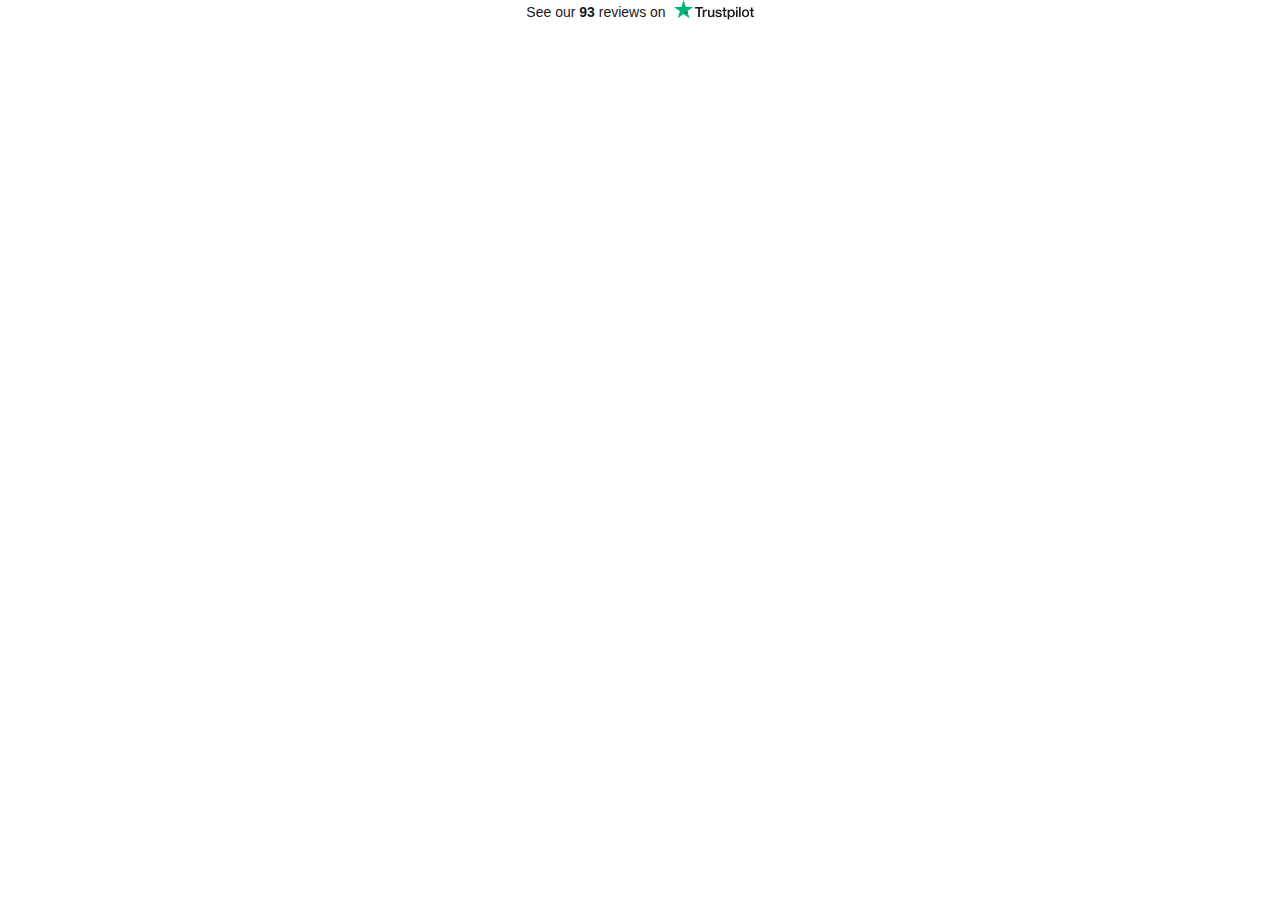
<file: index_files/index.html>
<!DOCTYPE html>
<!-- saved from url=(0212)https://widget.trustpilot.com/trustboxes/5419b6a8b0d04a076446a9ad/index.html?templateId=5419b6a8b0d04a076446a9ad&businessunitId=5d080d64e2f3610001bbe9ae#locale=en-US&styleHeight=24px&styleWidth=100%25&theme=light -->
<html><head><meta http-equiv="Content-Type" content="text/html; charset=UTF-8">
    <title>Trustpilot Custom Widget</title>
    
    <meta name="robots" content="noindex">
    <style>
html,body,div,span,applet,object,iframe,h1,h2,h3,h4,h5,h6,p,blockquote,pre,a,abbr,acronym,address,big,cite,code,del,dfn,em,img,ins,kbd,q,s,samp,small,strike,strong,sub,sup,tt,var,b,u,i,center,dl,dt,dd,ol,ul,li,fieldset,form,label,legend,table,caption,tbody,tfoot,thead,tr,th,td,article,aside,canvas,details,embed,figure,figcaption,footer,header,hgroup,menu,nav,output,ruby,section,summary,time,mark,audio,video{border:0;font:inherit;font-size:100%;margin:0;padding:0;vertical-align:baseline}article,aside,details,figcaption,figure,footer,header,hgroup,menu,nav,section{display:block}body{line-height:1}ol,ul{list-style:none}blockquote,q{quotes:none}blockquote::before,blockquote::after,q::before,q::after{content:"";content:none}table{border-collapse:collapse;border-spacing:0}body{font-family:"Helvetica Neue","Helvetica","Arial","sans-serif";font-size:12px}b,strong{font-weight:700}.tp-widget-empty-horizontal__title,.tp-widget-empty-vertical__title,.bold-underline{font-family:"Helvetica Neue","Helvetica","Arial","sans-serif";font-weight:500}@media all and (-ms-high-contrast: none),(-ms-high-contrast: active){.tp-widget-empty-horizontal__title,.tp-widget-empty-vertical__title,.bold-underline{font-weight:600}}*,::after,::before{box-sizing:border-box}.hidden{display:none}.tp-widget-loader,.tp-widget-fallback{left:50%;position:absolute;top:50%;transform:translate(-50%, -50%)}#fallback-logo{display:none}.no-svg #fallback-logo{display:inline-block}.tp-widget-wrapper{height:100%;margin:0 auto;max-width:750px;position:relative}@media screen and (min-width: 750px){.tp-widget-wrapper--fullwidth{max-width:100%}.tp-widget-wrapper--fullwidth .tp-widget-attributes-scores-wrapper{border-bottom:1px solid #d6d6d6;display:-ms-grid;display:grid;-ms-grid-columns:1fr 1fr;grid-template-columns:1fr 1fr;grid-gap:16px}.tp-widget-wrapper--fullwidth .tp-widget-attributes-scores-wrapper .tp-widget-scores,.tp-widget-wrapper--fullwidth .tp-widget-attributes-scores-wrapper .tp-widget-attributes{border-bottom:none}.tp-widget-wrapper--fullwidth .tp-widget-attributes-scores-wrapper .tp-widget-scores{-ms-grid-row:1;grid-row:1}}.tp-stars .tp-star__canvas,.tp-stars .tp-star__canvas--half{fill:#dcdce6}.tp-stars .tp-star__shape{fill:#fff}.tp-stars--1 .tp-star:nth-of-type(-n + 1) .tp-star__canvas,.tp-stars--1 .tp-star:nth-of-type(-n + 1) .tp-star__canvas--half{fill:#ff3722}.tp-stars--2 .tp-star:nth-of-type(-n + 2) .tp-star__canvas,.tp-stars--2 .tp-star:nth-of-type(-n + 2) .tp-star__canvas--half{fill:#ff8622}.tp-stars--3 .tp-star:nth-of-type(-n + 3) .tp-star__canvas,.tp-stars--3 .tp-star:nth-of-type(-n + 3) .tp-star__canvas--half{fill:#ffce00}.tp-stars--4 .tp-star:nth-of-type(-n + 4) .tp-star__canvas,.tp-stars--4 .tp-star:nth-of-type(-n + 4) .tp-star__canvas--half{fill:#73cf11}.tp-stars--5 .tp-star:nth-of-type(-n + 5) .tp-star__canvas,.tp-stars--5 .tp-star:nth-of-type(-n + 5) .tp-star__canvas--half{fill:#00b67a}.tp-stars--1--half .tp-star:nth-of-type(-n + 2) .tp-star__canvas--half{fill:#ff3722}.tp-stars--2--half .tp-star:nth-of-type(-n + 3) .tp-star__canvas--half{fill:#ff8622}.tp-stars--3--half .tp-star:nth-of-type(-n + 4) .tp-star__canvas--half{fill:#ffce00}.tp-stars--4--half .tp-star:nth-of-type(-n + 4) .tp-star__canvas,.tp-stars--4--half .tp-star:nth-of-type(-n + 4) .tp-star__canvas--half{fill:#00b67a}.tp-stars--4--half .tp-star:nth-of-type(-n + 5) .tp-star__canvas--half{fill:#00b67a}.tp-widget-loader,.tp-widget-fallback{max-width:50%;text-align:center;width:400vh}.tp-widget-loader svg,.tp-widget-fallback svg{width:100%}@media screen and (min-width: 400px){.tp-widget-loader,.tp-widget-fallback{max-width:200px}}.tp-widget-loader--loaded{opacity:0}.bold-underline{border-bottom:1px solid rgba(25,25,25,.6)}.bold-underline:hover{border-color:#191919}.dark{color:#fff}.dark a{color:#fff}.dark .bold-underline:not(.bold-underline--single-theme){border-color:rgba(255,255,255,.6)}.dark .bold-underline:not(.bold-underline--single-theme):hover{border-color:#fff}.dark .tp-logo__text{fill:#fff}.dark .tp-widget-loader .tp-logo__text{fill:#191919}.sr-only:not(:focus):not(:active){clip:rect(0 0 0 0);-webkit-clip-path:inset(50%);clip-path:inset(50%);height:1px;overflow:hidden;position:absolute;white-space:nowrap;width:1px}html{height:100%;overflow:hidden}body{color:#191919;height:100%;line-height:1;min-width:100%;overflow:hidden;width:1px}img{border:0}svg{display:block;width:100%}a{color:#191919;text-decoration:none}.tp-widget-empty-vertical{-ms-flex-align:center;align-items:center;display:-ms-flexbox;display:flex;-ms-flex-direction:column;flex-direction:column;-ms-flex-pack:center;justify-content:center}.tp-widget-empty-vertical__title{font-size:18px;margin:0 0 12px;text-align:center}.tp-widget-empty-vertical__stars{margin:0 0 8px;width:150px}.tp-widget-empty-vertical__subtitle-wrapper{display:-ms-flexbox;display:flex;-ms-flex-direction:row;flex-direction:row}.tp-widget-empty-vertical__subtitle{-ms-flex-align:center;align-items:center;display:-ms-flexbox;display:flex;font-size:14px;text-align:center}.tp-widget-empty-vertical__logo{margin:0 0 5px 5px;width:90px}.tp-widget-empty-horizontal{-ms-flex-align:center;align-items:center;display:-ms-flexbox;display:flex;-ms-flex-direction:row;flex-direction:row;height:100%;-ms-flex-pack:center;justify-content:center}.tp-widget-empty-horizontal__title{font-size:14px;text-align:center}.tp-widget-empty-horizontal__logo{margin:0 0 5px 5px;width:90px}@media screen and (max-width: 300px){.tp-widget-empty-vertical__subtitle-wrapper{-ms-flex-align:center;align-items:center;display:-ms-flexbox;display:flex;-ms-flex-direction:column;flex-direction:column}.tp-widget-empty-vertical__logo{margin:5px 0 0}.tp-widget-empty-horizontal{-ms-flex-direction:column;flex-direction:column}.tp-widget-empty-horizontal__logo{margin:0}}.tp-widget-wrapper{font-size:0;text-align:center}.tp-widget-wrapper--right{margin:unset;max-width:none;text-align:right}.tp-widget-wrapper--right .tp-widget-empty-horizontal{-ms-flex-pack:end;justify-content:end}.tp-widget-wrapper--left{margin:unset;max-width:none;text-align:left}.tp-widget-wrapper--left .tp-widget-empty-horizontal{-ms-flex-pack:start;justify-content:start}.tp-widget-rating,.tp-widget-logo{display:inline-block;font-size:13px;line-height:15px;margin:0 4px 3px;vertical-align:bottom}.tp-widget-logo{width:65px}@media screen and (min-width: 145px){.tp-widget-rating{font-size:14px}.tp-widget-logo{width:80px}}
</style>
  </head>
  <body class="light">
    <!-- Widget Loader -->
    <div id="tp-widget-loader" class="tp-widget-loader tp-rebrand-stars tp-rebrand-stars--5 tp-widget-loader--loaded"></div>

    <div id="tp-widget-wrapper" class="tp-widget-wrapper visible">
      <a id="profile-link" target="_blank" href="https://www.trustpilot.com/review/smmworldpanel.com?utm_medium=trustbox&amp;utm_source=MicroReviewCount">
        <!-- Business Info -->
        <div id="tp-widget-rating" class="tp-widget-rating">
          <span id="translations-main">See our <strong>93</strong> reviews on</span>
        </div>
        <!-- Logo -->
        <div id="tp-widget-logo" class="tp-widget-logo"><div class="">
    <div style="position: relative; height: 0; width: 100%; padding: 0; padding-bottom: 24.6031746031746%;">
      
  <svg role="img" aria-labelledby="trustpilotLogo" viewBox="0 0 126 31" xmlns="http://www.w3.org/2000/svg" style="position: absolute; height: 100%; width: 100%; left: 0; top: 0;">
      <title id="trustpilotLogo">Trustpilot</title>
      <path class="tp-logo__text" d="M33.074774 11.07005H45.81806v2.364196h-5.010656v13.290316h-2.755306V13.434246h-4.988435V11.07005h.01111zm12.198892 4.319629h2.355341v2.187433h.04444c.077771-.309334.222203-.60762.433295-.894859.211092-.287239.466624-.56343.766597-.79543.299972-.243048.633276-.430858.999909-.585525.366633-.14362.744377-.220953 1.12212-.220953.288863 0 .499955.011047.611056.022095.1111.011048.222202.033143.344413.04419v2.408387c-.177762-.033143-.355523-.055238-.544395-.077333-.188872-.022096-.366633-.033143-.544395-.033143-.422184 0-.822148.08838-1.199891.254096-.377744.165714-.699936.41981-.977689.740192-.277753.331429-.499955.729144-.666606 1.21524-.166652.486097-.244422 1.03848-.244422 1.668195v5.39125h-2.510883V15.38968h.01111zm18.220567 11.334883H61.02779v-1.579813h-.04444c-.311083.574477-.766597 1.02743-1.377653 1.369908-.611055.342477-1.233221.51924-1.866497.51924-1.499864 0-2.588654-.364573-3.25526-1.104765-.666606-.740193-.999909-1.856005-.999909-3.347437V15.38968h2.510883v6.948968c0 .994288.188872 1.701337.577725 2.1101.377744.408763.922139.618668 1.610965.618668.533285 0 .96658-.077333 1.322102-.243048.355524-.165714.644386-.37562.855478-.65181.222202-.265144.377744-.596574.477735-.972194.09999-.37562.144431-.784382.144431-1.226288v-6.573349h2.510883v11.323836zm4.27739-3.634675c.07777.729144.355522 1.237336.833257 1.535623.488844.287238 1.06657.441905 1.744286.441905.233312 0 .499954-.022095.799927-.055238.299973-.033143.588836-.110476.844368-.209905.266642-.099429.477734-.254096.655496-.452954.166652-.198857.244422-.452953.233312-.773335-.01111-.320381-.133321-.585525-.355523-.784382-.222202-.209906-.499955-.364573-.844368-.497144-.344413-.121525-.733267-.232-1.17767-.320382-.444405-.088381-.888809-.18781-1.344323-.287239-.466624-.099429-.922138-.232-1.355432-.37562-.433294-.14362-.822148-.342477-1.166561-.596573-.344413-.243048-.622166-.56343-.822148-.950097-.211092-.386668-.311083-.861716-.311083-1.436194 0-.618668.155542-1.12686.455515-1.54667.299972-.41981.688826-.75124 1.14434-1.005336.466624-.254095.97769-.430858 1.544304-.541334.566615-.099429 1.11101-.154667 1.622075-.154667.588836 0 1.15545.066286 1.688736.18781.533285.121524 1.02213.320381 1.455423.60762.433294.276191.788817.640764 1.07768 1.08267.288863.441905.466624.98324.544395 1.612955h-2.621984c-.122211-.596572-.388854-1.005335-.822148-1.204193-.433294-.209905-.933248-.309334-1.488753-.309334-.177762 0-.388854.011048-.633276.04419-.244422.033144-.466624.088382-.688826.165715-.211092.077334-.388854.198858-.544395.353525-.144432.154667-.222203.353525-.222203.60762 0 .309335.111101.552383.322193.740193.211092.18781.488845.342477.833258.475048.344413.121524.733267.232 1.177671.320382.444404.088381.899918.18781 1.366542.287239.455515.099429.899919.232 1.344323.37562.444404.14362.833257.342477 1.17767.596573.344414.254095.622166.56343.833258.93905.211092.37562.322193.850668.322193 1.40305 0 .673906-.155541 1.237336-.466624 1.712385-.311083.464001-.711047.850669-1.199891 1.137907-.488845.28724-1.04435.508192-1.644295.640764-.599946.132572-1.199891.198857-1.788727.198857-.722156 0-1.388762-.077333-1.999818-.243048-.611056-.165714-1.14434-.408763-1.588745-.729144-.444404-.33143-.799927-.740192-1.05546-1.226289-.255532-.486096-.388853-1.071621-.411073-1.745528h2.533103v-.022095zm8.288135-7.700208h1.899828v-3.402675h2.510883v3.402675h2.26646v1.867052h-2.26646v6.054109c0 .265143.01111.486096.03333.684954.02222.18781.07777.353524.155542.486096.07777.132572.199981.232.366633.298287.166651.066285.377743.099428.666606.099428.177762 0 .355523 0 .533285-.011047.177762-.011048.355523-.033143.533285-.077334v1.933338c-.277753.033143-.555505.055238-.811038.088381-.266642.033143-.533285.04419-.811037.04419-.666606 0-1.199891-.066285-1.599855-.18781-.399963-.121523-.722156-.309333-.944358-.552381-.233313-.243049-.377744-.541335-.466625-.905907-.07777-.364573-.13332-.784383-.144431-1.248384v-6.683825h-1.899827v-1.889147h-.02222zm8.454788 0h2.377562V16.9253h.04444c.355523-.662858.844368-1.12686 1.477644-1.414098.633276-.287239 1.310992-.430858 2.055369-.430858.899918 0 1.677625.154667 2.344231.475048.666606.309335 1.222111.740193 1.666515 1.292575.444405.552382.766597 1.193145.9888 1.92229.222202.729145.333303 1.513527.333303 2.3421 0 .762288-.099991 1.50248-.299973 2.20953-.199982.718096-.499955 1.347812-.899918 1.900194-.399964.552383-.911029.98324-1.533194 1.31467-.622166.33143-1.344323.497144-2.18869.497144-.366634 0-.733267-.033143-1.0999-.099429-.366634-.066286-.722157-.176762-1.05546-.320381-.333303-.14362-.655496-.33143-.933249-.56343-.288863-.232-.522175-.497144-.722157-.79543h-.04444v5.656393h-2.510883V15.38968zm8.77698 5.67849c0-.508193-.06666-1.005337-.199981-1.491433-.133321-.486096-.333303-.905907-.599946-1.281527-.266642-.37562-.599945-.673906-.988799-.894859-.399963-.220953-.855478-.342477-1.366542-.342477-1.05546 0-1.855387.364572-2.388672 1.093717-.533285.729144-.799928 1.701337-.799928 2.916578 0 .574478.066661 1.104764.211092 1.59086.144432.486097.344414.905908.633276 1.259432.277753.353525.611056.629716.99991.828574.388853.209905.844367.309334 1.355432.309334.577725 0 1.05546-.121524 1.455423-.353525.399964-.232.722157-.541335.97769-.905907.255531-.37562.444403-.79543.555504-1.270479.099991-.475049.155542-.961145.155542-1.458289zm4.432931-9.99812h2.510883v2.364197h-2.510883V11.07005zm0 4.31963h2.510883v11.334883h-2.510883V15.389679zm4.755124-4.31963h2.510883v15.654513h-2.510883V11.07005zm10.210184 15.963847c-.911029 0-1.722066-.154667-2.433113-.452953-.711046-.298287-1.310992-.718097-1.810946-1.237337-.488845-.530287-.866588-1.160002-1.12212-1.889147-.255533-.729144-.388854-1.535622-.388854-2.408386 0-.861716.133321-1.657147.388853-2.386291.255533-.729145.633276-1.35886 1.12212-1.889148.488845-.530287 1.0999-.93905 1.810947-1.237336.711047-.298286 1.522084-.452953 2.433113-.452953.911028 0 1.722066.154667 2.433112.452953.711047.298287 1.310992.718097 1.810947 1.237336.488844.530287.866588 1.160003 1.12212 1.889148.255532.729144.388854 1.524575.388854 2.38629 0 .872765-.133322 1.679243-.388854 2.408387-.255532.729145-.633276 1.35886-1.12212 1.889147-.488845.530287-1.0999.93905-1.810947 1.237337-.711046.298286-1.522084.452953-2.433112.452953zm0-1.977528c.555505 0 1.04435-.121524 1.455423-.353525.411074-.232.744377-.541335 1.01102-.916954.266642-.37562.455513-.806478.588835-1.281527.12221-.475049.188872-.961145.188872-1.45829 0-.486096-.066661-.961144-.188872-1.44724-.122211-.486097-.322193-.905907-.588836-1.281527-.266642-.37562-.599945-.673907-1.011019-.905907-.411074-.232-.899918-.353525-1.455423-.353525-.555505 0-1.04435.121524-1.455424.353525-.411073.232-.744376.541334-1.011019.905907-.266642.37562-.455514.79543-.588835 1.281526-.122211.486097-.188872.961145-.188872 1.447242 0 .497144.06666.98324.188872 1.458289.12221.475049.322193.905907.588835 1.281527.266643.37562.599946.684954 1.01102.916954.411073.243048.899918.353525 1.455423.353525zm6.4883-9.66669h1.899827v-3.402674h2.510883v3.402675h2.26646v1.867052h-2.26646v6.054109c0 .265143.01111.486096.03333.684954.02222.18781.07777.353524.155541.486096.077771.132572.199982.232.366634.298287.166651.066285.377743.099428.666606.099428.177762 0 .355523 0 .533285-.011047.177762-.011048.355523-.033143.533285-.077334v1.933338c-.277753.033143-.555505.055238-.811038.088381-.266642.033143-.533285.04419-.811037.04419-.666606 0-1.199891-.066285-1.599855-.18781-.399963-.121523-.722156-.309333-.944358-.552381-.233313-.243049-.377744-.541335-.466625-.905907-.07777-.364573-.133321-.784383-.144431-1.248384v-6.683825h-1.899827v-1.889147h-.02222z" fill="#191919"></path>
      <path class="tp-logo__star" fill="#00B67A" d="M30.141707 11.07005H18.63164L15.076408.177071l-3.566342 10.892977L0 11.059002l9.321376 6.739063-3.566343 10.88193 9.321375-6.728016 9.310266 6.728016-3.555233-10.88193 9.310266-6.728016z"></path>
      <path class="tp-logo__star-notch" fill="#005128" d="M21.631369 20.26169l-.799928-2.463625-5.755033 4.153914z"></path>
  </svg>
    </div>
  </div></div>
      </a>
    </div>

    <!-- Error Fallback -->
    
    <script src="./main.js.download" async="" defer=""></script>
  

</body></html>
</file>
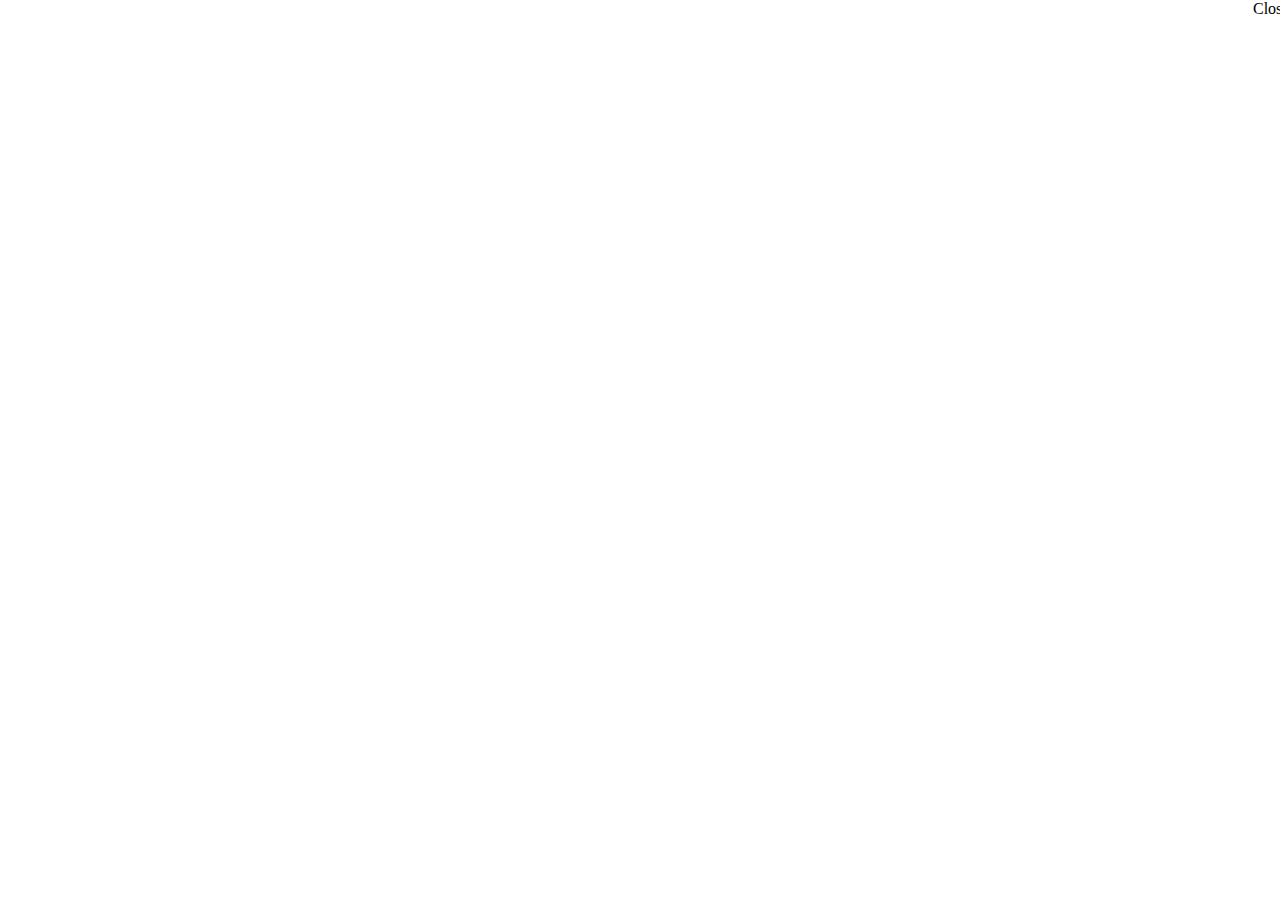
<file: index_files/saved_resource(3).html>
<!-- saved from url=(0011)about:blank -->
<html lang="en"><head><meta http-equiv="Content-Type" content="text/html; charset=UTF-8"><meta content="text/html; charset=utf-8"><meta name="viewport" content="width=device-width, initial-scale=1, maximum-scale=1, user-scalable=no"><link href="https://fonts.googleapis.com/css?family=Lato:100,100i,300,300i,400,400i,700,700i,900,900i&amp;subset=latin-ext"><link href="https://embed.tawk.to/_s/v4/app/63258f417d7/css/bubble-widget.css" rel="stylesheet"><style>:root {
					--tawk-header-background-color: #d023b5 !important;
					--tawk-header-text-color: #ffffff !important;' +
				}.tawk-visitor-chat-bubble {
				background :  #a400e1 !important;
				color :  #ffffff !important;
			}.tawk-agent-chat-bubble {
				background :  #692fae !important;
				color :  #fdfdfd !important;
			}</style></head><body class="font-lato"><div style="width: 100%; height: 100%;"><div id="tawk-bubble-container" role="button" tabindex="0" class="tawk-bubble-container"><div><canvas id="tawk-canvas-bubble" width="146px" height="85px"></canvas><div id="tawk-bubble-text-container" class="tawk-bubble-text-container
						tawk-flex
						tawk-flex-center
						tawk-flex-middle" style="inset: 5px 9px auto auto;"><p id="tawk-bubble-text" class="tawk-text-center tawk-text-italic" style="color: rgb(255, 255, 255);"> We are ready to help you. Please write me ! </p></div><div role="button" tabindex="0" data-text="Close" aria-label="Close" class=" tawk-tooltip" style="width: 25px; height: 25px; padding: 0px; background: transparent; position: absolute; right: 2px; top: 0px;"><span class="tawk-tooltip-hover ">Close<span class="tawk-tooltip-arrow"></span></span></div></div></div></div></body></html>
</file>
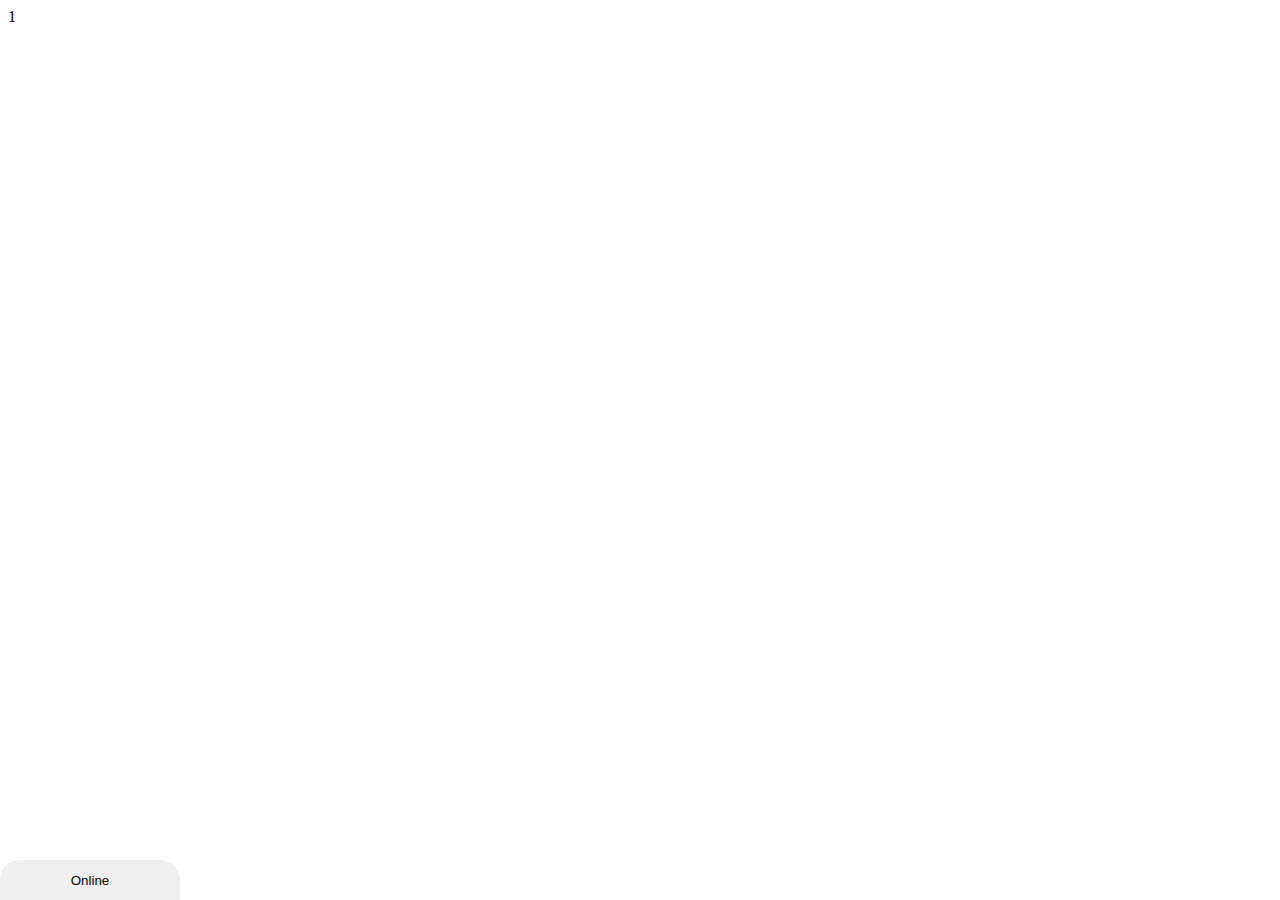
<file: index_files/saved_resource.html>
<!-- saved from url=(0011)about:blank -->
<html lang="en"><head><meta http-equiv="Content-Type" content="text/html; charset=UTF-8"><meta content="text/html; charset=utf-8"><meta name="viewport" content="width=device-width, initial-scale=1, maximum-scale=1, user-scalable=no"><link href="https://fonts.googleapis.com/css?family=Lato:100,100i,300,300i,400,400i,700,700i,900,900i&amp;subset=latin-ext"><link href="https://embed.tawk.to/_s/v4/app/63258f417d7/css/min-widget.css" rel="stylesheet"><style>:root {
					--tawk-header-background-color: #d023b5 !important;
					--tawk-header-text-color: #ffffff !important;' +
				}.tawk-visitor-chat-bubble {
				background :  #a400e1 !important;
				color :  #ffffff !important;
			}.tawk-agent-chat-bubble {
				background :  #692fae !important;
				color :  #fdfdfd !important;
			}</style></head><body class="font-lato"><div style="width: 100%; height: 100%;"><div class="tawk-min-container" style=""><span class="tawk-badge tawk-flex tawk-flex-center tawk-flex-middle tawk-min-badge" style="inset: auto auto 24px 164px;">1</span><button type="button" class="tawk-custom-color tawk-custom-border-color tawk-button" tabindex="0" style="border-radius: 20px 20px 0px 0px; width: 180px; height: 40px; padding: 0px 15px; bottom: 0px; left: 0px; position: absolute; z-index: 1000; border: 0px;"><div><div class="tawk-text-left tawk-flex tawk-flex-middle"><div class="tawk-text-truncate" style="width: 100%; flex: 0 0 auto;"> Online </div><div class="tawk-flex tawk-flex-middle" style="width: 100%; display: none;"><!----><div class="tawk-margin-xsmall-left" style="overflow: hidden; width: 100%;"><!----><!----></div></div></div></div></button></div></div></body></html>
</file>
